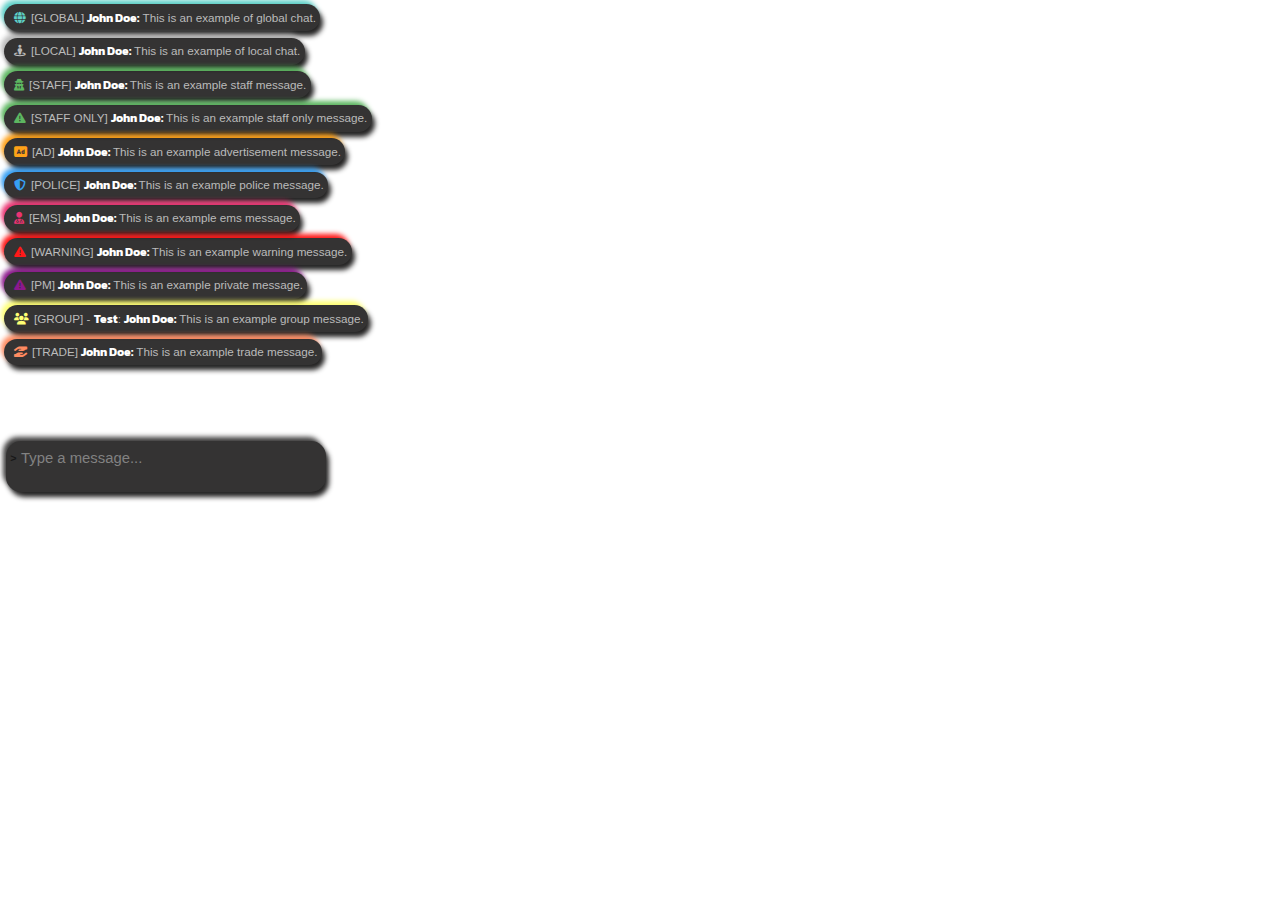
<file: [framework]/boii_chat/html/chat_preview.html>
<!DOCTYPE html>
<html lang="en">
    <head>
        <meta charset="UTF-8">
        <meta name="viewport" content="width=device-width, initial-scale=1.0">
        <title>Chat Theme Preview</title>
        <link rel="stylesheet" href="./css/styles.css">
    </head>
    <body>

    <div class="chat-window">
        <div class="chat-messages">
            <div class="msg chat-message default">
                <span><i class="fa-solid fa-globe"></i>[GLOBAL] <player_name>John Doe:</player_name> This is an example of global chat.</span>
            </div>
            <div class="msg chat-message local">
                <span><i class="fa-solid fa-street-view"></i>[LOCAL] <player_name>John Doe:</player_name> This is an example of local chat.</span>
            </div>
            <div class="msg chat-message staff">
                <span><i class="fa-solid fa-user-secret"></i>[STAFF] <player_name>John Doe:</player_name> This is an example staff message.</span>
            </div>
            <div class="msg chat-message staff_only">
                <span><i class="fa-solid fa-triangle-exclamation"></i>[STAFF ONLY] <player_name>John Doe:</player_name> This is an example staff only message.</span>
            </div>
            <div class="msg chat-message advert">
                <span><i class="fa-solid fa-rectangle-ad"></i>[AD] <player_name>John Doe:</player_name> This is an example advertisement message.</span>
            </div>
            <div class="msg chat-message police">
                <span><i class="fa-solid fa-shield-halved"></i>[POLICE] <player_name>John Doe:</player_name> This is an example police message.</span>
            </div>
            <div class="msg chat-message ems">
                <span><i class="fa-solid fa-user-doctor"></i>[EMS] <player_name>John Doe:</player_name> This is an example ems message.</span>
            </div>
            <div class="msg chat-message warning">
                <span><i class="fa-solid fa-triangle-exclamation"></i>[WARNING] <player_name>John Doe:</player_name> This is an example warning message.</span>
            </div>
            <div class="msg chat-message pm">
                <span><i class="fa-solid fa-triangle-exclamation"></i>[PM] <player_name>John Doe:</player_name> This is an example private message.</span>
            </div>
            <div class="msg chat-message group">
                <span><i class="fa-solid fa-users"></i>[GROUP] - <group_name>test</group_name>: <player_name>John Doe:</player_name> This is an example group message.</span>
            </div>
            <div class="msg chat-message trade">
                <span><i class="fa-solid fa-hand-holding-hand"></i>[TRADE]  <player_name>John Doe:</player_name> This is an example trade message.</span>
            </div>
        </div>
    </div>
    <div class="chat-input">
        <div class="input">
            <span class="prefix">></span>
            <textarea placeholder="Type a message..."></textarea> 
        </div>
    </div>
        
    </body>
</html>
</file>
<file: [framework]/boii_chat/html/css/styles.css>
/*----------------------------*/
/*---- BOII | DEVELOPMENT ----*/
/*----------------------------*/

@import url('https://cdnjs.cloudflare.com/ajax/libs/font-awesome/6.1.1/css/all.min.css');
@import url('https://fonts.googleapis.com/css2?family=Kanit&display=swap');

:root {
    /* You can adjust the colours for the pre-defined chats here */
    /* You can add any additional colours here, and define the classes at the bottom of the file */
    /* Using the root for additional chat types is optional */
    --default: #4dcbc2;
    --local: #b4b4b4;
    --staff: #4CAF50;
    --staff_only: #4CAF50;
    --advert: #FF9800; 
    --police: #2196F3;
    --ems: #E91E63;
    --warning: #ff0000;
    --pm: #800080;
    --success: #00ff00;
    --group: #ffff66;
    --trade: #ff7f50;    
}

/* cfx default styles */

* {
    font-family: 'Lato', sans-serif;
    margin: 0;
    padding: 0;
}

.no-grow {
    flex-grow: 0;
}

em {
  font-style: normal;
}

#app {
    font-family: 'Lato', Helvetica, Arial, sans-serif;
    -webkit-font-smoothing: antialiased;
    -moz-osx-font-smoothing: grayscale;
    color: white;
}

.chat-window {
    position: absolute;
    top: 0;
    left: 0;
    width: 35%;
    height: 48% !important;
    background-color: transparent !important;
    -webkit-animation-duration: 2s;
}

.chat-messages {
    position: relative;
    height: 100%;
    width: 100%;
    font-size: 1.3vh;
    overflow-x: hidden;
    overflow-y: hidden;
}

.chat-message {
    display: inline-block;
    overflow: hidden;
    border: none;
    align-items: left !important;
    margin-left: 1%;
    border-radius: 15px;
    background-color: #1f1e1e;
    opacity: 0.9;
    color: #b4b4b4;
    width: fit-content;
    max-width: 100%;
    padding: 1%;

}

.msg {
    margin-top: 1%;
}

.chat-input {
    font-size: 1.2vh;
    position: absolute;
    top: 49%;
    left: 0.45%;
    width: 25%;
    max-width: 1000px;
    box-sizing: border-box;
}

.chat-input > div.input {
    position: relative;
    display: flex;
    align-items: stretch;
    width: 100%;
    background-color: #1f1e1e;
    opacity: 0.9;
    border-radius: 15px;
    box-shadow: 3px 5px 5px #0d0c0c, -3px -4px 5px #2b2a2a;
}

.chat-hide-state {
    text-transform: uppercase;
    margin-left: 0.05vw;
    font-size: 1.65vh;
}

.prefix {
    font-size: 1.2vh;
    /*position: absolute;
    top: 0%;*/
    height: 100%;
    vertical-align: middle;
    line-height: calc(1vh + 1vh + 1.85vh);
    padding-left: 0.5vh;
    text-transform: uppercase;
    font-weight: bold;
    display: inline-block;
}

textarea {
    font-size: 1.65vh;
    line-height: 1.85vh;
    display: block;
    box-sizing: content-box;
    padding: 1vh;
    padding-left: 0.5vh;
    color: white;
    border-width: 0;
    height: 3.15%;
    overflow: hidden;
    text-overflow: ellipsis;
    flex: 1;
    background-color: transparent;
    resize: none;
}

textarea:focus, input:focus {
    outline: none;
}

.multiline {
    margin-left: 4%;
    text-indent: -1.2rem;
    white-space: pre-line;
}

.suggestions {
    margin-top: 3%;
    list-style-type: none;
    padding: 0.5%;
    padding-left: 1.4%;
    font-size: 1.65vh;
    box-sizing: border-box;
    color: #b4b4b4;
    background-color: #1f1e1e;
    opacity: 0.9;
    border-radius: 15px;
    box-shadow: 3px 5px 5px #0d0c0c, -3px -4px 5px #2b2a2a;
    width: 100%;
}

.help {
    color: #b0bbbd;
}

.disabled {
    color: #b0bbbd;
}

.suggestion {
    margin-bottom: 0.5%;
}

.hidden {
    opacity: 0;
}

.hidden.animated {
    transition: opacity 1s;
}

/* chat template styles */

i {
    margin-right: 5px;
    margin-left: 5px;
}

player_name {
    color: white;
    font-weight: bold;
    font-family: 'Kanit', sans-serif;
}

group_name {
    color: white;
    font-weight: bold;
    font-family: 'Kanit', sans-serif;
    text-transform: capitalize;
}

.default {
    box-shadow: 3px 5px 5px #0d0c0c, -3px -4px 5px var(--default);
}

.default i {
    color: var(--default);
}

.local {
    box-shadow: 3px 5px 5px #0d0c0c, -3px -4px 5px var(--local);
}

.local i {
    color: var(--local);
}

.staff {
    box-shadow: 3px 5px 5px #0d0c0c, -3px -4px 5px var(--staff);
}

.staff i {
    color: var(--staff);
}

.staff_only {
    box-shadow: 3px 5px 5px #0d0c0c, -3px -4px 5px var(--staff_only);
}

.staff_only i {
    color: var(--staff_only);
}

.advert {
    box-shadow: 3px 5px 5px #0d0c0c, -3px -4px 5px var(--advert);
}

.advert i {
    color: var(--advert);
}

.police {
    box-shadow: 3px 5px 5px #0d0c0c, -3px -4px 5px var(--police);
}

.police i {
    color: var(--police);
}

.ems {
    box-shadow: 3px 5px 5px #0d0c0c, -3px -4px 5px var(--ems);
}

.ems i {
    color: var(--ems);
}

.warning {
    box-shadow: 3px 5px 5px #0d0c0c, -3px -4px 5px var(--warning);
}

.warning i {
    color: var(--warning);
}

.pm {
    box-shadow: 3px 5px 5px #0d0c0c, -3px -4px 5px var(--pm);
}

.pm i {
    color: var(--pm);
}

.success {
    box-shadow: 3px 5px 5px #0d0c0c, -3px -4px 5px #4CAF50;
}

.success i {
    color: #4CAF50;
}

.group {
    box-shadow: 3px 5px 5px #0d0c0c, -3px -4px 5px #ffff66;
}

.group i {
    color: #ffff66;
}

.trade {
    box-shadow: 3px 5px 5px #0d0c0c, -3px -4px 5px #ff7f50;
}

.trade i {
    color: #ff7f50;
}
</file>
